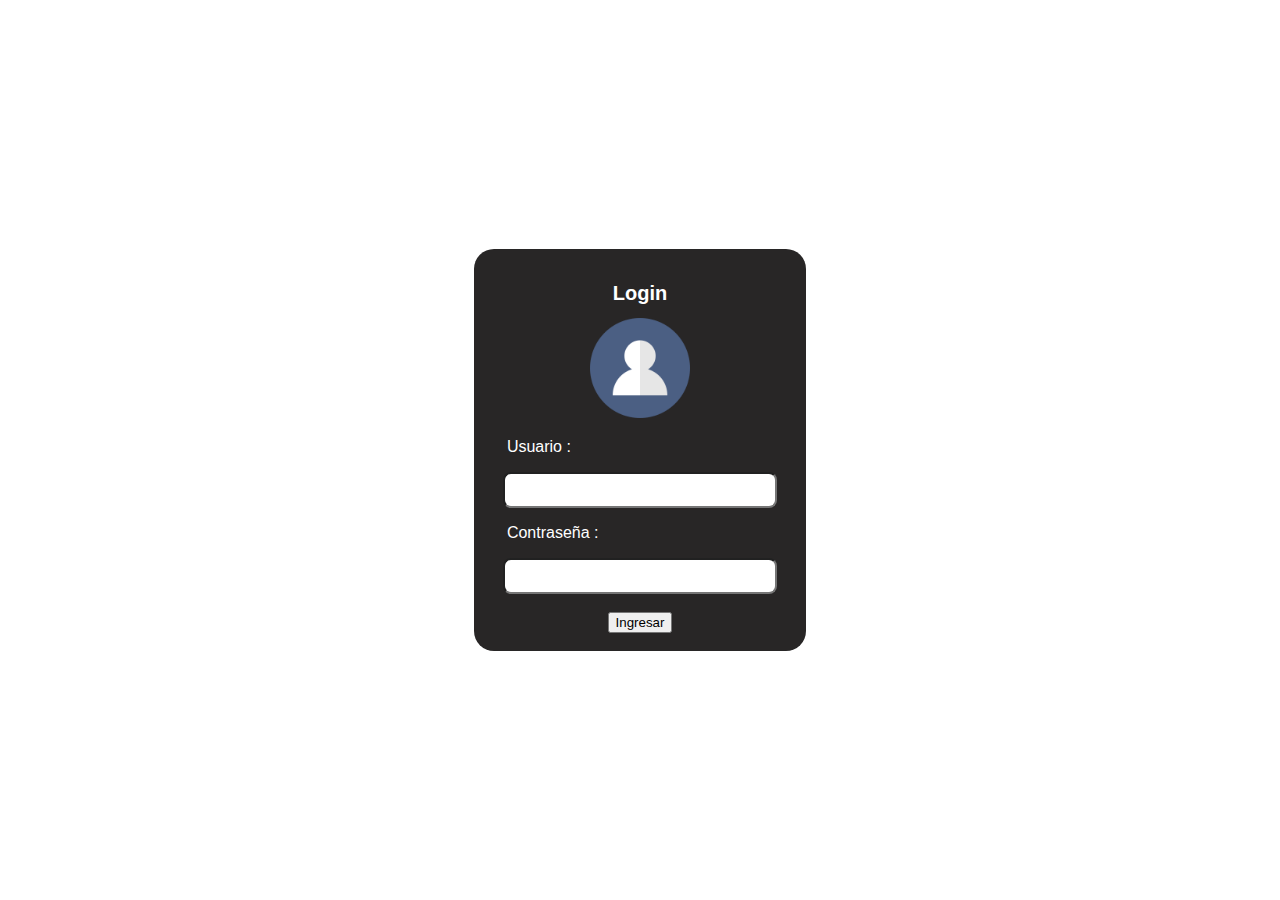
<file: Index.html>
<!DOCTYPE html>
<html lang="en">

<head>
    <meta charset="UTF-8">
    <meta name="viewport" content="width=device-width, initial-scale=1.0">
    <title>Login</title>
    <link rel="stylesheet" href="./assets/Estilos/StyleLogin.css">
    <link rel="style icon" href="./assets/Resource/loginIcon.png">
    <link href="https://cdn.jsdelivr.net/npm/bootstrap@5.3.2/dist/css/bootstrap.min.css" rel="stylesheet" integrity="sha384-T3c6CoIi6uLrA9TneNEoa7RxnatzjcDSCmG1MXxSR1GAsXEV/Dwwykc2MPK8M2HN" crossorigin="anonymous">
</head>

<body>
    <div class="Fondo">
        <article>
            <section class="login">
                <h1>Login</h1>
                <img src="./assets/Resource/loginIcon.png" width="100px">
                <div class="datos">
                    <p>Usuario :</p>
                    <input type="text">
                    <p>Contraseña :</p>
                    <input type="password"></td>
                </div>
                <br>
                <div class="botones">
                    <a href="./Principal.html"><button class="btn btn-outline-secondary">Ingresar</button></a>
                </div>
                <br>
            </section>
        </article>
    </div>
    <script src="https://cdn.jsdelivr.net/npm/bootstrap@5.3.2/dist/js/bootstrap.bundle.min.js" integrity="sha384-C6RzsynM9kWDrMNeT87bh95OGNyZPhcTNXj1NW7RuBCsyN/o0jlpcV8Qyq46cDfL" crossorigin="anonymous"></script>
</body>
</html>
</file>
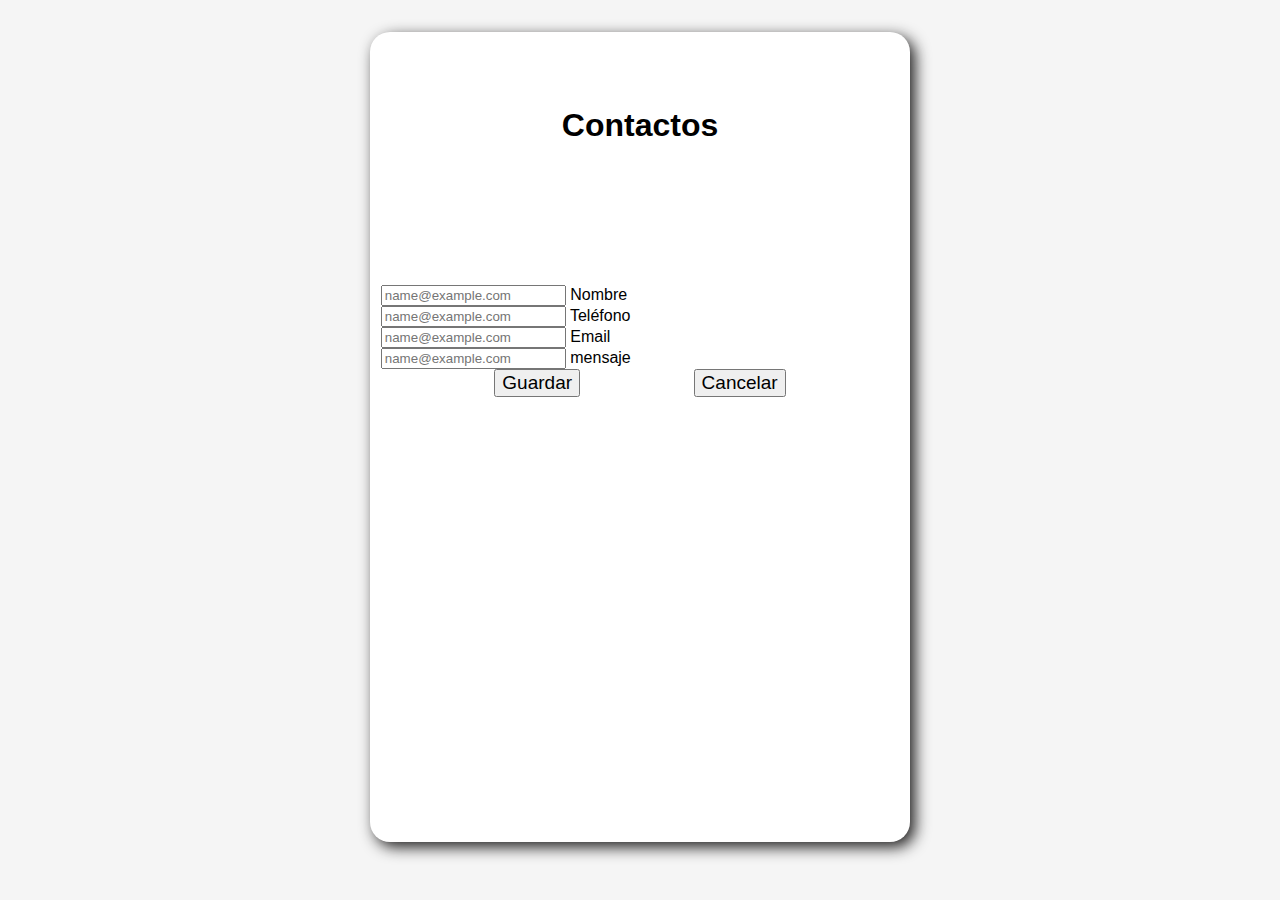
<file: Agregar.html>
<!DOCTYPE html>
<html lang="en">
<head>
    <meta charset="UTF-8">
    <meta name="viewport" content="width=device-width, initial-scale=1.0">
    <title>Document</title>
    <link rel="stylesheet" href="./assets/Estilos/styleAgregar.css">
    <link href="https://cdn.jsdelivr.net/npm/bootstrap@5.3.2/dist/css/bootstrap.min.css" rel="stylesheet"
    integrity="sha384-T3c6CoIi6uLrA9TneNEoa7RxnatzjcDSCmG1MXxSR1GAsXEV/Dwwykc2MPK8M2HN" crossorigin="anonymous">
</head>
<body>
    <div class="contenido">
        <div class="contacto">
            <div class="title">
                <h1>Contactos</h1>
            </div>
            <div class="DatosUsuario">
                <div class="form-floating mb-3">
                    <input type="email" class="form-control" id="floatingInput" placeholder="name@example.com">
                    <label for="floatingInput">Nombre</label>
                  </div>
                  <div class="form-floating mb-3">
                    <input type="email" class="form-control" id="floatingInput" placeholder="name@example.com">
                    <label for="floatingInput">Teléfono</label>
                  </div>
                  <div class="form-floating mb-3">
                    <input type="email" class="form-control" id="floatingInput" placeholder="name@example.com">
                    <label for="floatingInput">Email</label>
                  </div>
                  <div class="form-floating mb-3">
                    <input type="email" class="form-control" id="floatingInput" placeholder="name@example.com">
                    <label for="floatingInput">mensaje</label>
                  </div>
                  <div class="accion">
                    <a href="./Agregar.html"><button type="button" class="btn btn-danger">Guardar</button></a>
                    <a href="./Principal.html"><button type="button" class="btn btn-danger">Cancelar</button>
                    </a>
                </div>
            </div>
        </div>
    </div>
    <script src="https://cdn.jsdelivr.net/npm/bootstrap@5.3.2/dist/js/bootstrap.bundle.min.js"
    integrity="sha384-C6RzsynM9kWDrMNeT87bh95OGNyZPhcTNXj1NW7RuBCsyN/o0jlpcV8Qyq46cDfL"
    crossorigin="anonymous"></script>
</body>
</html>
</file>
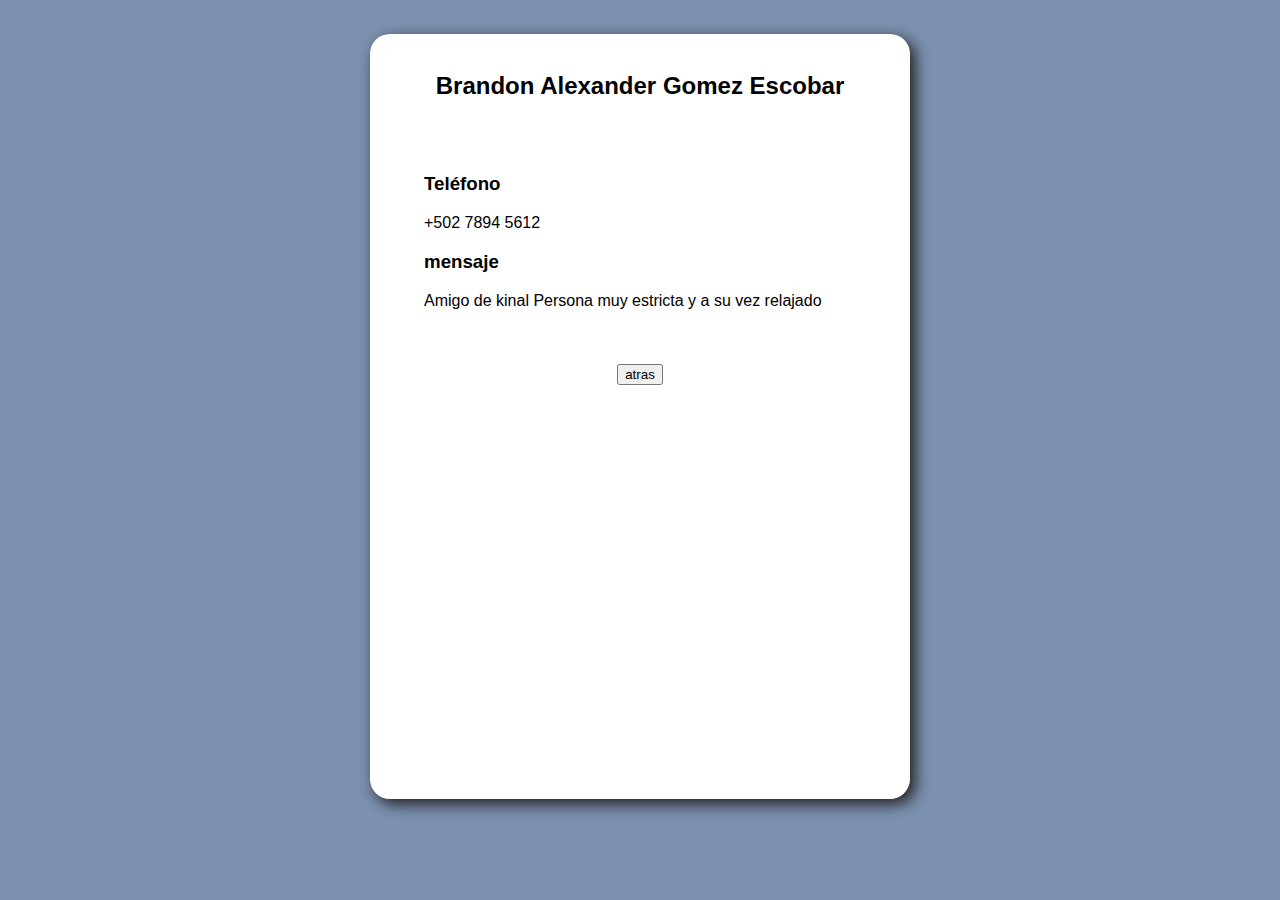
<file: DetalleContactoBrandon.html>
<!DOCTYPE html>
<html lang="en">
<head>
    <meta charset="UTF-8">
    <meta name="viewport" content="width=device-width, initial-scale=1.0">
    <title>Detalle Contacto</title>
    <link rel="stylesheet" href="./assets/Estilos/styleDetalleContacto.css">
    <link href="https://cdn.jsdelivr.net/npm/bootstrap@5.3.2/dist/css/bootstrap.min.css" rel="stylesheet"
    integrity="sha384-T3c6CoIi6uLrA9TneNEoa7RxnatzjcDSCmG1MXxSR1GAsXEV/Dwwykc2MPK8M2HN" crossorigin="anonymous">
</head>
<body style="background-color: rgba(42, 77, 127, 0.615);">
    <div class="Contenido">
        <br>
        <div class="title">
            <div class="name">
                <h2>Brandon Alexander Gomez Escobar</h2>
            </div>
        </div>
        <div class="info">
            <h3>Teléfono</h3>
            <label for="">+502 7894 5612</label>
            <h3>mensaje</h3>
            <label for="">Amigo de kinal Persona muy estricta y a su vez relajado</label>
        </div>
        <div class="accion">
            <a href="./Principal.html"><button type="button" class="btn btn-outline-warning">atras</button>
            </a>
        </div>
    </div>
    <script src="https://cdn.jsdelivr.net/npm/bootstrap@5.3.2/dist/js/bootstrap.bundle.min.js"
    integrity="sha384-C6RzsynM9kWDrMNeT87bh95OGNyZPhcTNXj1NW7RuBCsyN/o0jlpcV8Qyq46cDfL"
    crossorigin="anonymous"></script>
</body>
</html>
</file>
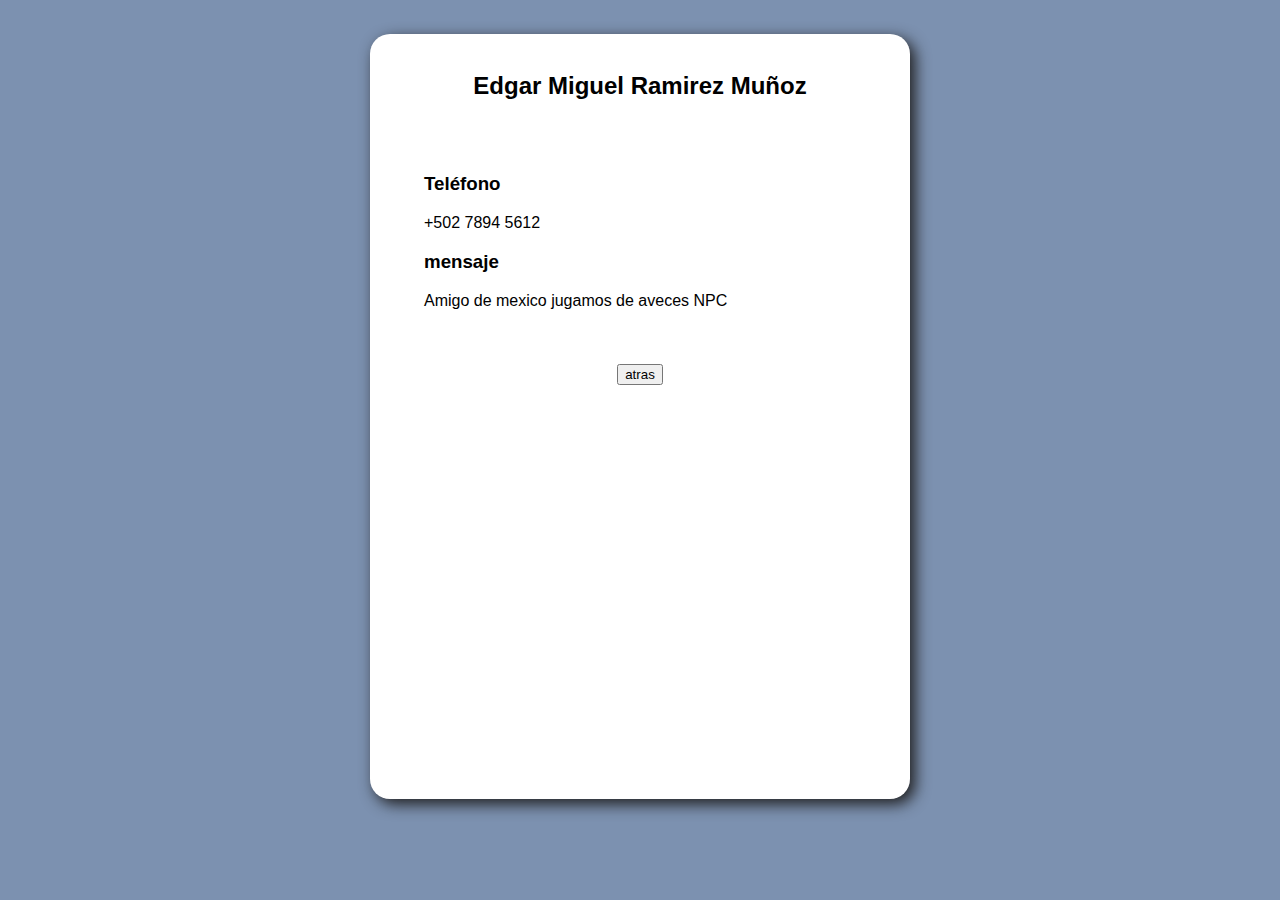
<file: DetalleContactoEdgar.html>
<!DOCTYPE html>
<html lang="en">
<head>
    <meta charset="UTF-8">
    <meta name="viewport" content="width=device-width, initial-scale=1.0">
    <title>Detalle Contacto</title>
    <link rel="stylesheet" href="./assets/Estilos/styleDetalleContacto.css">
    <link href="https://cdn.jsdelivr.net/npm/bootstrap@5.3.2/dist/css/bootstrap.min.css" rel="stylesheet"
    integrity="sha384-T3c6CoIi6uLrA9TneNEoa7RxnatzjcDSCmG1MXxSR1GAsXEV/Dwwykc2MPK8M2HN" crossorigin="anonymous">
</head>
<body style="background-color: rgba(42, 77, 127, 0.615);">
    <div class="Contenido">
        <br>
        <div class="title">
            <div class="name">
                <h2>Edgar Miguel Ramirez Muñoz</h2>
            </div>
        </div>
        <div class="info">
            <h3>Teléfono</h3>
            <label for="">+502 7894 5612</label>
            <h3>mensaje</h3>
            <label for="">Amigo de mexico jugamos de aveces NPC</label>
        </div>
        <div class="accion">
            <a href="./Principal.html"><button type="button" class="btn btn-outline-warning">atras</button>
            </a>
        </div>
    </div>
    <script src="https://cdn.jsdelivr.net/npm/bootstrap@5.3.2/dist/js/bootstrap.bundle.min.js"
    integrity="sha384-C6RzsynM9kWDrMNeT87bh95OGNyZPhcTNXj1NW7RuBCsyN/o0jlpcV8Qyq46cDfL"
    crossorigin="anonymous"></script>
</body>
</html>
</file>
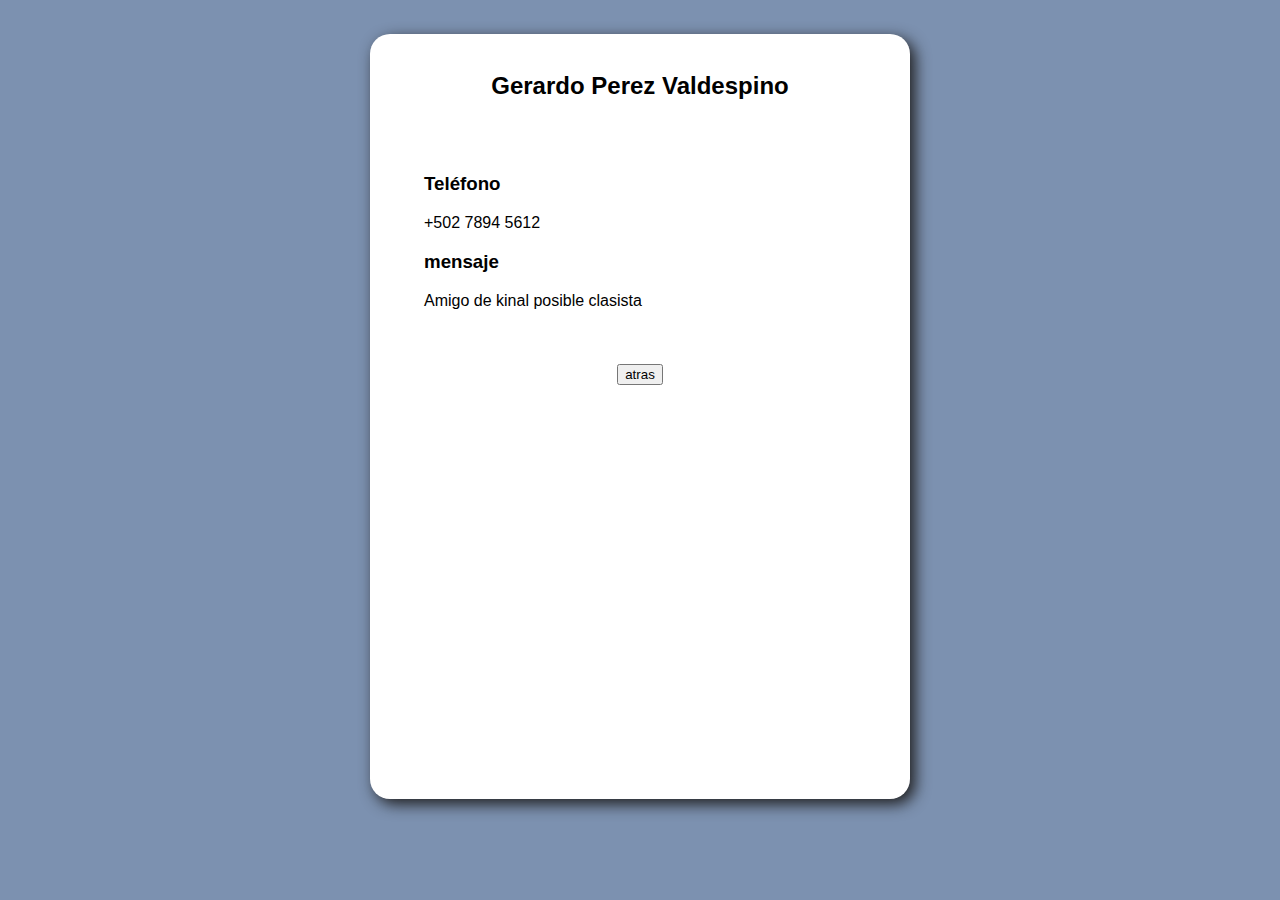
<file: DetalleContactoGerardo.html>
<!DOCTYPE html>
<html lang="en">
<head>
    <meta charset="UTF-8">
    <meta name="viewport" content="width=device-width, initial-scale=1.0">
    <title>Detalle Contacto</title>
    <link rel="stylesheet" href="./assets/Estilos/styleDetalleContacto.css">
    <link href="https://cdn.jsdelivr.net/npm/bootstrap@5.3.2/dist/css/bootstrap.min.css" rel="stylesheet"
    integrity="sha384-T3c6CoIi6uLrA9TneNEoa7RxnatzjcDSCmG1MXxSR1GAsXEV/Dwwykc2MPK8M2HN" crossorigin="anonymous">
</head>
<body style="background-color: rgba(42, 77, 127, 0.615);">
    <div class="Contenido">
        <br>
        <div class="title">
            <div class="name">
                <h2>Gerardo Perez Valdespino</h2>
            </div>
        </div>
        <div class="info">
            <h3>Teléfono</h3>
            <label for="">+502 7894 5612</label>
            <h3>mensaje</h3>
            <label for="">Amigo de kinal posible clasista</label>
        </div>
        <div class="accion">
            <a href="./Principal.html"><button type="button" class="btn btn-outline-warning">atras</button>
            </a>
        </div>
    </div>
    <script src="https://cdn.jsdelivr.net/npm/bootstrap@5.3.2/dist/js/bootstrap.bundle.min.js"
    integrity="sha384-C6RzsynM9kWDrMNeT87bh95OGNyZPhcTNXj1NW7RuBCsyN/o0jlpcV8Qyq46cDfL"
    crossorigin="anonymous"></script>
</body>
</html>
</file>
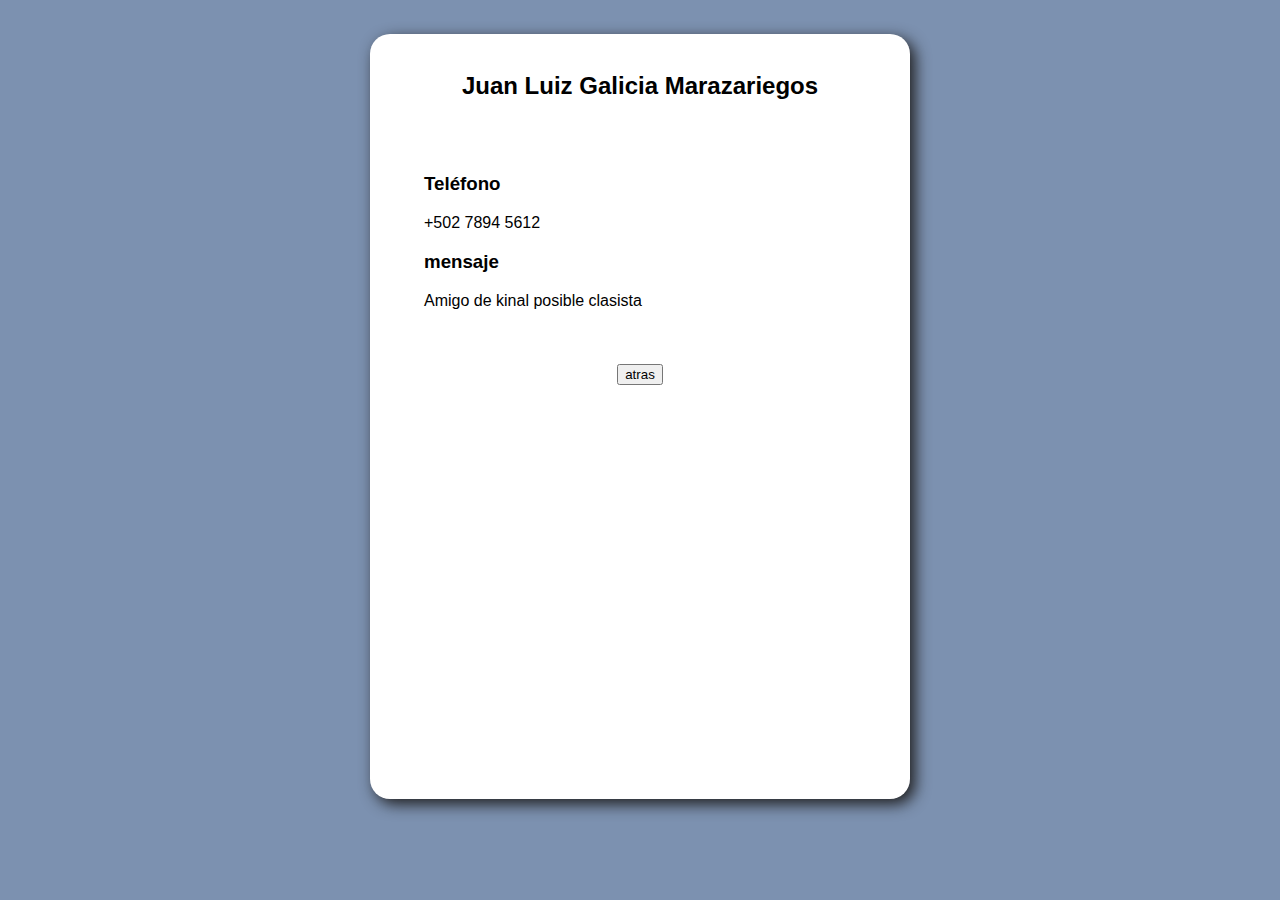
<file: DetalleContactoJuan.html>
<!DOCTYPE html>
<html lang="en">
<head>
    <meta charset="UTF-8">
    <meta name="viewport" content="width=device-width, initial-scale=1.0">
    <title>Detalle Contacto</title>
    <link rel="stylesheet" href="./assets/Estilos/styleDetalleContacto.css">
    <link href="https://cdn.jsdelivr.net/npm/bootstrap@5.3.2/dist/css/bootstrap.min.css" rel="stylesheet"
    integrity="sha384-T3c6CoIi6uLrA9TneNEoa7RxnatzjcDSCmG1MXxSR1GAsXEV/Dwwykc2MPK8M2HN" crossorigin="anonymous">
</head>
<body style="background-color: rgba(42, 77, 127, 0.615);">
    <div class="Contenido">
        <br>
        <div class="title">
            <div class="name">
                <h2>Juan Luiz Galicia Marazariegos</h2>
            </div>
        </div>
        <div class="info">
            <h3>Teléfono</h3>
            <label for="">+502 7894 5612</label>
            <h3>mensaje</h3>
            <label for="">Amigo de kinal posible clasista</label>
        </div>
        <div class="accion">
            <a href="./Principal.html"><button type="button" class="btn btn-outline-warning">atras</button>
            </a>
        </div>
    </div>
    <script src="https://cdn.jsdelivr.net/npm/bootstrap@5.3.2/dist/js/bootstrap.bundle.min.js"
    integrity="sha384-C6RzsynM9kWDrMNeT87bh95OGNyZPhcTNXj1NW7RuBCsyN/o0jlpcV8Qyq46cDfL"
    crossorigin="anonymous"></script>
</body>
</html>
</file>
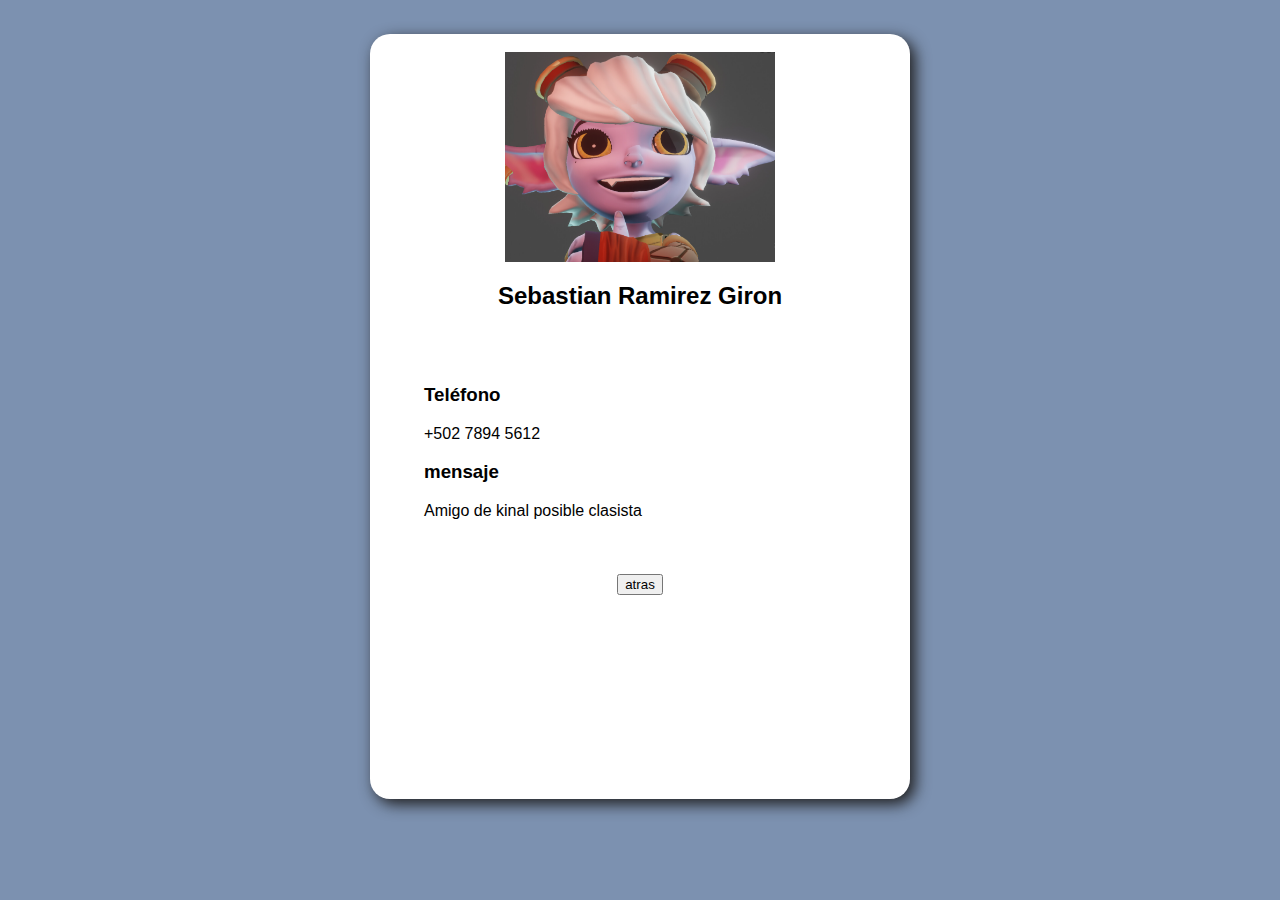
<file: DetalleContactoSebas.html>
<!DOCTYPE html>
<html lang="en">
<head>
    <meta charset="UTF-8">
    <meta name="viewport" content="width=device-width, initial-scale=1.0">
    <title>Detalle Contacto</title>
    <link rel="stylesheet" href="./assets/Estilos/styleDetalleContacto.css">
    <link href="https://cdn.jsdelivr.net/npm/bootstrap@5.3.2/dist/css/bootstrap.min.css" rel="stylesheet"
    integrity="sha384-T3c6CoIi6uLrA9TneNEoa7RxnatzjcDSCmG1MXxSR1GAsXEV/Dwwykc2MPK8M2HN" crossorigin="anonymous">
</head>
<body style="background-color: rgba(42, 77, 127, 0.615);">
    <div class="Contenido">
        <br>
        <div class="title">
            <div class="img">
                <img src="./assets/Resource/Tristana_Insana.png" width="50%" height="50%">
            </div>
            <div class="name">
                <h2>Sebastian Ramirez Giron</h2>
            </div>
        </div>
        <div class="info">
            <h3>Teléfono</h3>
            <label for="">+502 7894 5612</label>
            <h3>mensaje</h3>
            <label for="">Amigo de kinal posible clasista</label>
        </div>
        <div class="accion">
            <a href="./Principal.html"><button type="button" class="btn btn-outline-warning">atras</button>
            </a>
        </div>
    </div>
    <script src="https://cdn.jsdelivr.net/npm/bootstrap@5.3.2/dist/js/bootstrap.bundle.min.js"
    integrity="sha384-C6RzsynM9kWDrMNeT87bh95OGNyZPhcTNXj1NW7RuBCsyN/o0jlpcV8Qyq46cDfL"
    crossorigin="anonymous"></script>
</body>
</html>
</file>
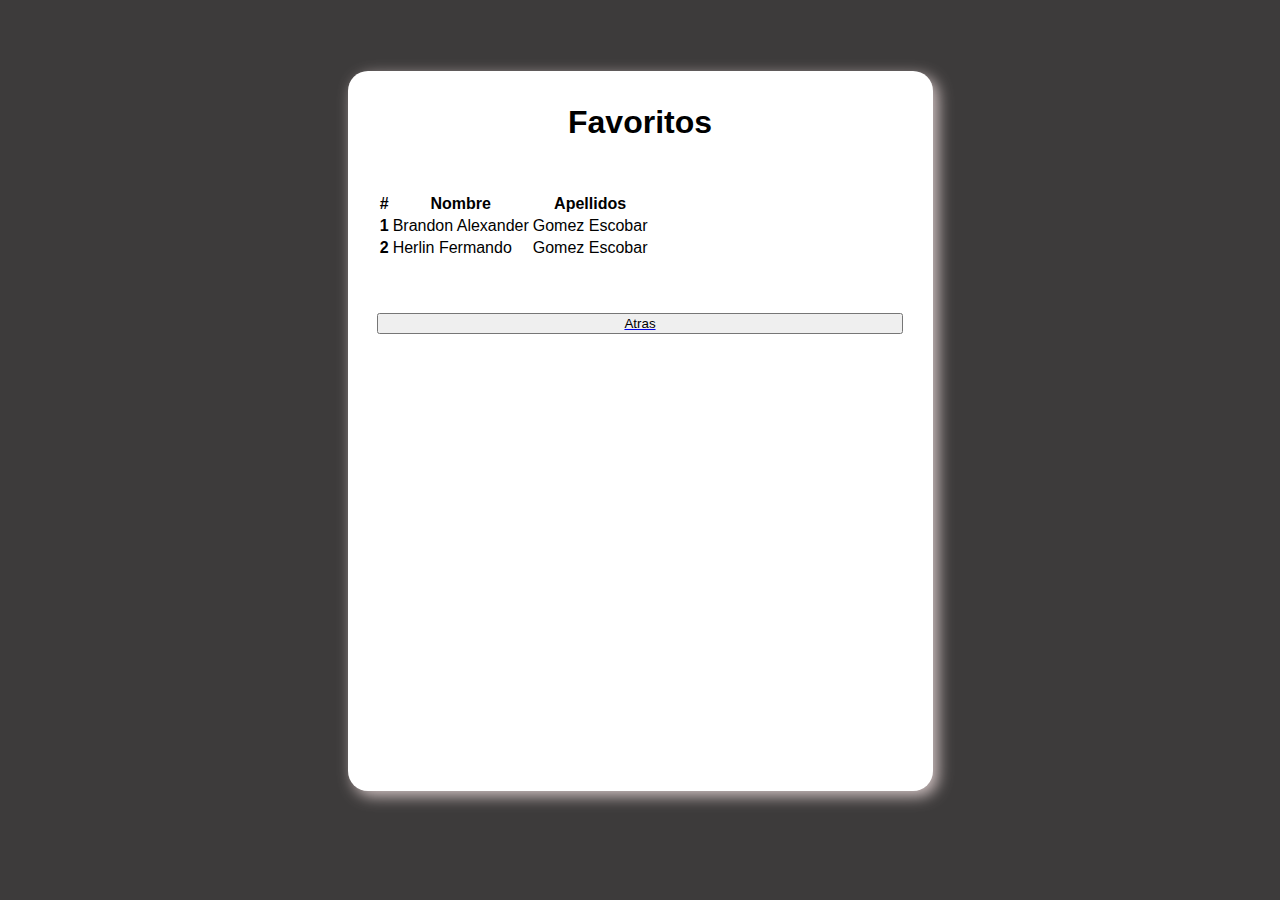
<file: favoritos.html>
<!DOCTYPE html>
<html lang="en">

<head>
    <meta charset="UTF-8">
    <meta name="viewport" content="width=device-width, initial-scale=1.0">
    <title>favoritos</title>

    <link href="https://cdn.jsdelivr.net/npm/bootstrap@5.3.2/dist/css/bootstrap.min.css" rel="stylesheet"
        integrity="sha384-T3c6CoIi6uLrA9TneNEoa7RxnatzjcDSCmG1MXxSR1GAsXEV/Dwwykc2MPK8M2HN" crossorigin="anonymous">
    <link rel="stylesheet" href="./assets/Estilos/StyleFavoritos.css">
</head>

<body>
    <div class="listFavoritos">
        <div class="title">
            <h1>Favoritos</h1>
        </div>
        <div class="contenido">
            <table class="table table-striped table-hover">
                <thead>
                    <tr>
                        <th scope="col">#</th>
                        <th scope="col">Nombre</th>
                        <th scope="col">Apellidos</th>
                    </tr>
                </thead>
                <tbody>
                    <tr>
                        <th scope="row">1</th>
                        <td>Brandon Alexander</td>
                        <td>Gomez Escobar</td>
                    </tr>
                    <tr>
                        <th scope="row">2</th>
                        <td>Herlin Fermando</td>
                        <td>Gomez Escobar</td>
                    </tr>
                </tbody>
            </table>
            <div class="accion">
                <a href="./Principal.html"><button type="button" class="btn btn-outline-warning">Atras</button></a>
            </div>
        </div>
    </div>
    <script src="https://cdn.jsdelivr.net/npm/bootstrap@5.3.2/dist/js/bootstrap.bundle.min.js"
        integrity="sha384-C6RzsynM9kWDrMNeT87bh95OGNyZPhcTNXj1NW7RuBCsyN/o0jlpcV8Qyq46cDfL"
        crossorigin="anonymous"></script>
</body>

</html>
</file>
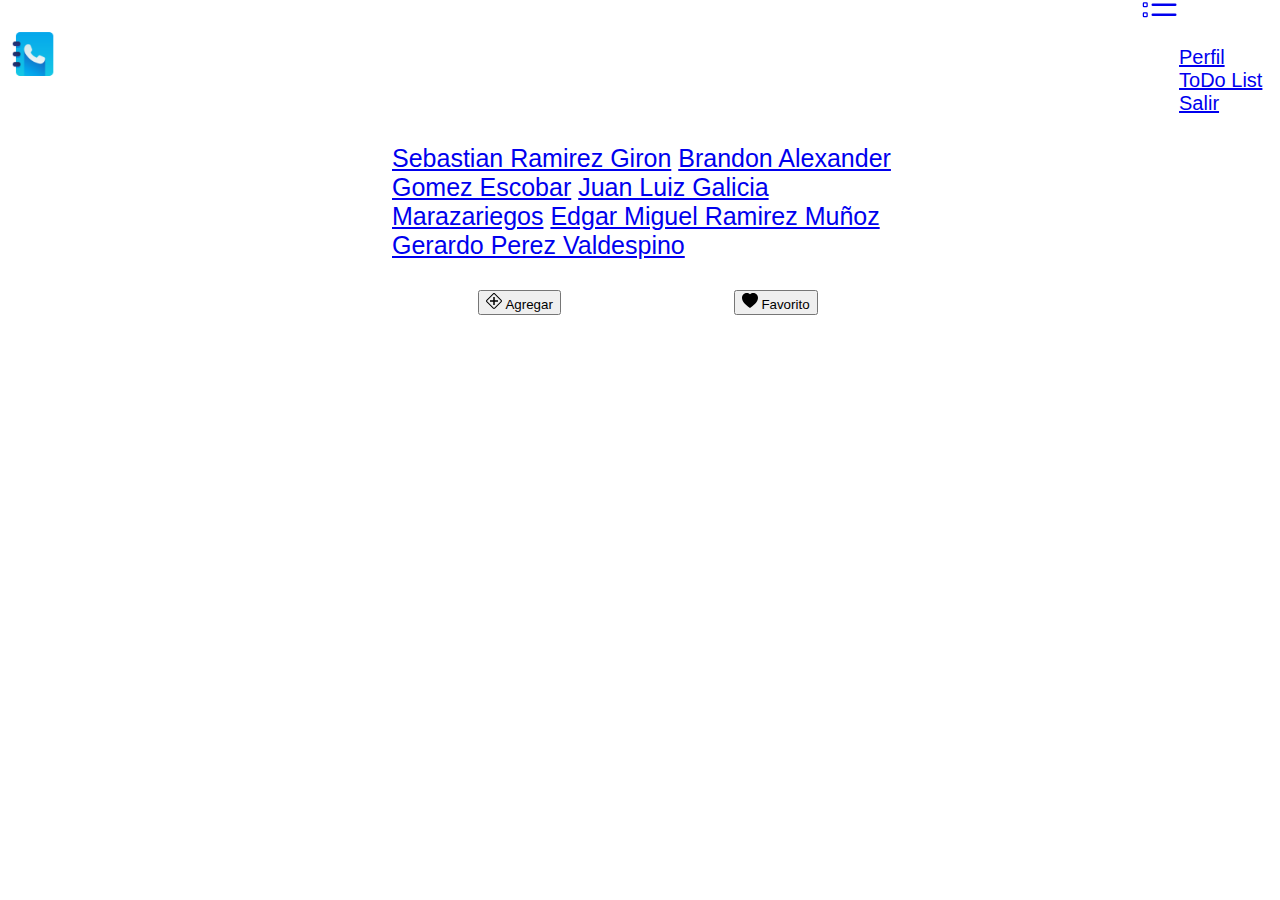
<file: Principal.html>
<!DOCTYPE html>
<html lang="en">

<head>
  <meta charset="UTF-8">
  <meta name="viewport" content="width=device-width, initial-scale=1.0">
  <title>Agenda</title>
  <link rel="style icon" href="./assets/Resource/contactosIcon.png">
  <link rel="stylesheet" href="./assets/Estilos/StylePrincipal.css">
  <link href="https://cdn.jsdelivr.net/npm/bootstrap@5.3.2/dist/css/bootstrap.min.css" rel="stylesheet"
    integrity="sha384-T3c6CoIi6uLrA9TneNEoa7RxnatzjcDSCmG1MXxSR1GAsXEV/Dwwykc2MPK8M2HN" crossorigin="anonymous">

</head>

<body class="bg-dark">
  <div class="navegacion">
    <nav>
      <div class="title">
        <h1><img src="./assets/Resource/contactosIcon.png">Contactos</h1>
      </div>
    </nav>
    <div class="opciones">
      <a class="nav-link dropdown-toggle" href="#" role="button" data-bs-toggle="dropdown" aria-expanded="false">
        <svg xmlns="http://www.w3.org/2000/svg" width="40" height="40" fill="currentColor" class="bi bi-list-task" viewBox="0 0 16 16">
          <path fill-rule="evenodd" d="M2 2.5a.5.5 0 0 0-.5.5v1a.5.5 0 0 0 .5.5h1a.5.5 0 0 0 .5-.5V3a.5.5 0 0 0-.5-.5zM3 3H2v1h1z"/>
          <path d="M5 3.5a.5.5 0 0 1 .5-.5h9a.5.5 0 0 1 0 1h-9a.5.5 0 0 1-.5-.5M5.5 7a.5.5 0 0 0 0 1h9a.5.5 0 0 0 0-1zm0 4a.5.5 0 0 0 0 1h9a.5.5 0 0 0 0-1z"/>
          <path fill-rule="evenodd" d="M1.5 7a.5.5 0 0 1 .5-.5h1a.5.5 0 0 1 .5.5v1a.5.5 0 0 1-.5.5H2a.5.5 0 0 1-.5-.5zM2 7h1v1H2zm0 3.5a.5.5 0 0 0-.5.5v1a.5.5 0 0 0 .5.5h1a.5.5 0 0 0 .5-.5v-1a.5.5 0 0 0-.5-.5zm1 .5H2v1h1z"/>
        </svg>
      </a>
      <ul class="dropdown-menu">
        <li><a class="dropdown-item" href="#">Perfil</a></li>
        <li><a class="dropdown-item" href="./ToDolist.html"> ToDo List</a></li>
        <li><a class="dropdown-item" href="./Index.html">Salir</a></li>
      </ul>
    </div>
  </div>
  <br>
  <br>
  <div class="contenido">
    <div class="list-group " style="height: 100%; width: 100%;">
      <a href="./DetalleContactoSebas.html" class="list-group-item list-group-item-action">Sebastian Ramirez Giron</a>
      <a href="./DetalleContactoBrandon.html" class="list-group-item list-group-item-action">Brandon Alexander Gomez Escobar</a>
      <a href="./DetalleContactoJuan.html" class="list-group-item list-group-item-action">Juan Luiz Galicia Marazariegos</a>
      <a href="./DetalleContactoEdgar.html" class="list-group-item list-group-item-action">Edgar Miguel Ramirez Muñoz</a>
      <a href="./DetalleContactoGerardo.html" class="list-group-item list-group-item-action">Gerardo Perez Valdespino</a>
    </div>
    <div class="accion">
      <a href="./Agregar.html"><button type="button" class="btn btn-outline-primary"><svg xmlns="http://www.w3.org/2000/svg" width="16" height="16" fill="currentColor" class="bi bi-sign-intersection" viewBox="0 0 16 16">
        <path d="M7.25 4v3.25H4v1.5h3.25V12h1.5V8.75H12v-1.5H8.75V4z"/>
        <path d="M9.05.435c-.58-.58-1.52-.58-2.1 0L.436 6.95c-.58.58-.58 1.519 0 2.098l6.516 6.516c.58.58 1.519.58 2.098 0l6.516-6.516c.58-.58.58-1.519 0-2.098zm-1.4.7a.495.495 0 0 1 .7 0l6.516 6.515a.495.495 0 0 1 0 .7L8.35 14.866a.495.495 0 0 1-.7 0L1.134 8.35a.495.495 0 0 1 0-.7L7.65 1.134Z"/>
      </svg>  Agregar</button></a>
      <a href="./favoritos.html">      <button type="button" class="btn btn-outline-primary"><svg xmlns="http://www.w3.org/2000/svg" width="16" height="16" fill="currentColor" class="bi bi-heart-fill" viewBox="0 0 16 16">
        <path fill-rule="evenodd" d="M8 1.314C12.438-3.248 23.534 4.735 8 15-7.534 4.736 3.562-3.248 8 1.314"/>
      </svg> Favorito</button></a>
    </div>
  </div>
  <script src="https://cdn.jsdelivr.net/npm/bootstrap@5.3.2/dist/js/bootstrap.bundle.min.js"
    integrity="sha384-C6RzsynM9kWDrMNeT87bh95OGNyZPhcTNXj1NW7RuBCsyN/o0jlpcV8Qyq46cDfL"
    crossorigin="anonymous"></script>
</body>

</html>
</file>
<file: assets/Estilos/StyleLogin.css>
body{
    display: flex;
    margin: 0;
    padding-left: 37%;
    padding-right: 37%;
    font-family: Arial, Helvetica, sans-serif;
    height: 100vh;
    flex-direction: column;
    justify-content: space-around;
    background-color: white;
}

.login{
    background-color: rgb(40, 38, 38);
    border-radius: 20px;
    text-align: center;
    padding-top: 1%;
}

.login h1{
    padding-top: 5%;
    font-size: 20px;
    color: white;
}

.datos{
    flex-direction: column;
}

.datos input{
    border-radius: 8px;
    height: 30px;
    width: 80%;
    font-size: 15px;
}

.datos p{
    margin-left: 10%;
    color: white;
    text-align: left;
}

.botones input{
    font-size: 20px;
    height: 50px;
    width: 80px;
    border-radius: 10px;
    background-color: #608190;
}

@media (max-width: 1000px){

    body{
        padding-left: 15%;
        padding-right: 15%;
    }
}

@media (max-width: 580px){

    body{
        padding-left: 10%;
        padding-right: 10%;
    }
}
</file>
<file: assets/Estilos/styleAgregar.css>
body{
    font-family: Arial, Helvetica, sans-serif;
    background-color: whitesmoke;
    margin: 0;
}

.contenido{
 display: flex;
 justify-content: space-around;
}

.contacto{
    margin-top: 2.5%;
    background-color: white;
    height: 90vh;
    width: 60vh;
    box-shadow: 5px 5px 15px rgb(30, 29, 29);
    border-radius: 20px;
}

.title{
    padding-top: 10%;
    display: flex;
    justify-content: space-around;
}

.DatosUsuario{
    padding-top: 20%;
    margin: 2%;
}

.accion{
    display: flex;
    justify-content: space-evenly;
}

.accion button{
    font-size: 19px;
}

@media (max-width :950px){
    .contenido{
        padding-top: 25%;
        display: flex;
        justify-content: space-around;
       }

    .contacto{
        margin: 5%;
        height: 90%;
        width: 90%; 
    }
}
</file>
<file: assets/Estilos/styleDetalleContacto.css>
body{
    font-family: Arial, Helvetica, sans-serif;
    display: flex;
    justify-content: space-around;
    padding-top: 2%;
}

.Contenido{
    background-color: white;
    height: 85vh;
    width: 60vh;
    border-radius: 20px;
    box-shadow: 5px 5px 15px rgb(30, 29, 29);
}

.img{
    display: flex;
    justify-content: space-around;
}

.name{
    display: flex;
    justify-content: space-around;
}

.info{
    margin: 10%;
}

.accion{
    display: flex;
    justify-content: space-around;

}

@media (max-width:900px) {

    .Contenido{
        width: 100%;
    }
}
</file>
<file: assets/Estilos/StyleFavoritos.css>
body{
    font-family: Arial, Helvetica, sans-serif;
    display: flex;
    background-color: rgb(61, 59, 59);
    justify-content: space-around;
}

.listFavoritos{
    background-color: white;
    margin-top: 5%;
    height: 80vh;
    width: 65vh;
    border-radius: 20px;
    box-shadow: 5px 5px 15px rgb(210, 195, 195);

}

.title{
    display: flex;
    justify-content: space-around;
    padding-top: 2%;
}

.contenido{
    margin: 5%;
}

.accion a{
    display: flex;
    padding-top: 10%;
    flex-direction: column;
    justify-content: end;
}
</file>
<file: assets/Estilos/StylePrincipal.css>
body{
    font-family: Arial, Helvetica, sans-serif;
    width: 100%;
    height: 100%;
}

.navegacion{
    height: 100px;
    width: 100%;
    color: white;
    display: flex;
    justify-content: space-between;
    align-items: center;
}

.title{
    display: flex;
    align-items: center;
}

.title img{
    height:50px;
}

.opciones button{
    color: white;
    font-size: 15px;
    display: flex;
    align-items: center
}

.opciones{
    padding-right: 2%;
}

.opciones li{
    font-size: 20px;
}

.fondo{
    background-color: darkblue;
}

.opsImagen{
    border-color: white;
}

.contenido{
    margin-left: 30%;
    margin-right: 30%;
    font-size: 25px;
}

.accion{
    padding-top: 5%;
    display: flex;
    justify-content: space-around;
}

@media (max-width:950px){

    .contenido{
        margin-left: 10%;
        margin-right: 10%;
        font-size: 25px;
    }
}
</file>
